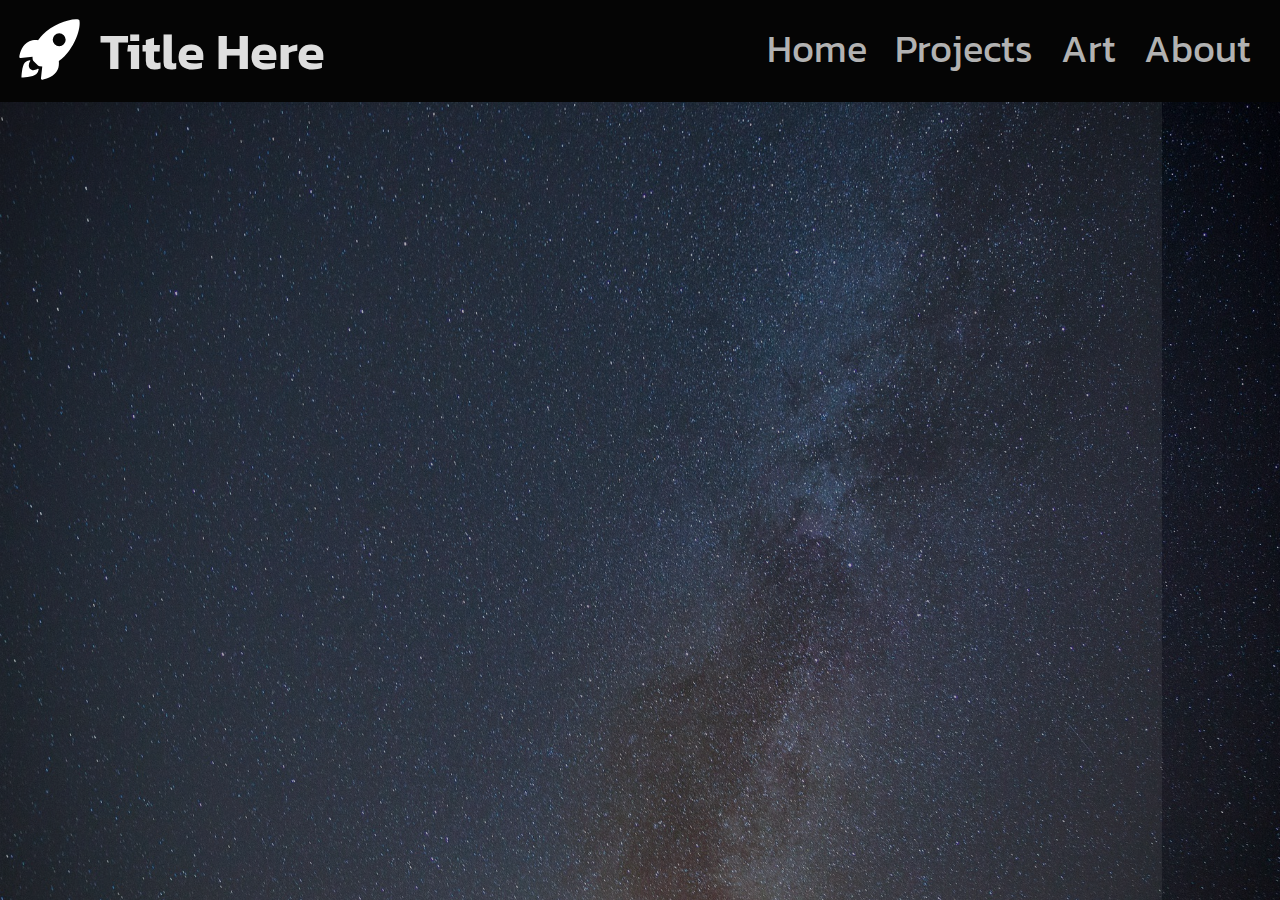
<file: index.html>
<!DOCTYPE html>
<html lang="en-US">
    <head>
        <title>Portfolio</title>
        <meta charset="UTF-8">
        <meta name="title" content="Portfolio">
        <meta name="description" content="Description here">
        <meta name="robots" content="index, nofollow">
        <meta name="viewport" content="width=device-width, initial-scale=1.0">
        <meta name="darkreader-lock">
        <link rel="stylesheet" href="./assets/stylesheets/main.css">
        <script src="./assets/script/svg-fallback.min.js"></script>
        <script src="./assets/script/json-markdown.min.js"></script>
        <script src="./assets/script/navigation.min.js"></script>
    </head>
    <body>
        <header>
            <h1>
                <img src="./assets/images/icon/rocket.svg" alt="" aria-hidden="true">
                <span>
                    Title Here
                </span>
            </h1>
            <nav>
                <a href="#home">Home</a>
                <a href="#projects">Projects</a>
                <a href="#art">Art</a>
                <a href="#about">About</a>
                <a href="javascript:void(0)" class="burger" aria-hidden="true" onclick="navDropdown(this)">
                    <img src="./assets/images/icon/burger.svg" alt="" title="Open Navigation">
                </a>
            </nav>
        </header>
        <main>
            <noscript>
                This site requires JavaScript to be enabled.
            </noscript>
            <section class="loading-panel" data-role="loading">
                <div class="progress" data-role="loading-progress"></div>
            </section>
        </main>
    </body>
</html>
</file>
<file: assets/stylesheets/main.css>
@import url('https://fonts.googleapis.com/css2?family=Dosis:wght@200;300;400;500;600;700;800&family=Kanit:ital,wght@0,100;0,200;0,300;0,400;0,500;0,600;0,700;0,800;0,900;1,100;1,200;1,300;1,400;1,500;1,600;1,700;1,800;1,900&display=swap');
@import url('https://fonts.googleapis.com/css2?family=Gloock&display=swap');

html, body {
    background-color: #222222;
    min-height: 100vh;
    margin: 0;
    padding: 0;
    color: #dedede;
    font-family: 'Kanit', sans-serif;
}

:root {
    --header-size: 6vw;
}

@media (max-aspect-ratio: 3/2) {
    :root {
        --header-size: 8vw;
    }
}

@media (max-aspect-ratio: 4/5) {
    :root {
        --header-size: 6vh;
    }
}

header {
    position: fixed;
    top: 0;
    left: 0;
    width: 100vw;
    height: 6vw;
    height: var(--header-size);
    background-color: #050505;
    overflow: hidden;
}

header > h1 {
    font-size: 3vw;
    font-size: calc(var(--header-size) * 0.5);
    font-weight: 600;
    margin: 0.9vw;
    margin: calc(var(--header-size) * 0.15);
}

header > h1 > span {
    position: relative;
    bottom: 0.28em;
    left: 0.1em;
}

header > h1 > img {
    display: inline-block;
    width: 4vw;
    width: calc(var(--header-size) * 2 / 3);
    aspect-ratio: 1/1;
}

header > nav {
    position: absolute;
    right: 0;
    font-size: 2.5vw;
    font-size: calc(var(--header-size) * 0.375);
    top: 1.2vw;
    top: calc(var(--header-size) * 0.2);
    right: 0.5em;
    text-align: right;
}

header > nav > a {
    color: inherit;
    text-decoration: none;
    margin-left: 0.25em;
    margin-right: 0.25em;
    opacity: 0.8;
    transition-property: opacity;
    transition-duration: 200ms;
    transition-timing-function: ease-in-out;
}

header > nav > a:hover {
    opacity: 1;
}

header > nav > a.burger {
    display: none;
}

@media (max-aspect-ratio: 4/5) {
    header > nav > a {
        opacity: 0;
        pointer-events: none;
    }

    header > nav > a.burger {
        pointer-events: initial;
        display: initial;
        opacity: 0.8;
    }
}

@media (max-aspect-ratio: 2/5) {
    header > nav > a {
        position: fixed;
    }

    header > nav > a.burger {
        position: initial;
    }
}

header > nav > a.burger > img {
    display: inline-block;
    font-size: inherit;
    width: 1.2em;
    height: 1.2em;
    position: relative;
    top: 0.2em;
}

div.burger-dropdown {
    position: fixed;
    background-color: #111111;
    color: #dedede;
    font-size: 3vh;
    box-sizing: border-box;
    padding: 1vh;
    border-radius: 0.75vh;
    border-top-right-radius: 0;
    clip-path: inset(0 0 100% 0);
    transition-property: clip-path, opacity;
    transition-duration: 200ms;
    transition-timing-function: ease-in-out;
    font-family: 'Kanit', sans-serif;
    z-index: 5;
    text-align: right;
    pointer-events: none;
    min-width: 20vw;
    opacity: 0;
}

div.burger-dropdown.active {
    opacity: 1;
    clip-path: inset(0 0 0% 0);
    pointer-events: initial;
}

div.burger-dropdown > a {
    color: inherit;
    text-decoration: none;
}

div.burger-dropdown > hr {
    margin-top: 0.2em;
    margin-bottom: 0.2em;
    border-width: 0.02em;
}

main {
    position: fixed;
    top: 6vw;
    top: var(--header-size);
    left: 0;
    width: 100vw;
    box-sizing: border-box;
    padding: min(2vw, 2vh);
    min-height: 100vh;
    min-height: calc(100vh - 6vw);
    min-height: calc(100vh - var(--header-size));
}

main > section {
    position: absolute;
    top: 0;
    left: 0;
    width: 100vw;
    height: 100%;
    overflow: auto;
}

section.loading-panel {
    background-color: black;
    background: url("../images/starry_sky.jpg");
    background: url("../images/starry_sky.jpg"), url([data-uri]);
    background-size: cover;
    background-position: center center;
    position: absolute;
    top: 0;
    left: 0;
    width: 100vw;
    height: 100vh;
    z-index: 8;
    filter: brightness(70%);
}

section.loading-panel > div.progress {
    position: absolute;
    top: 0;
    left: 0;
    width: 80%;
    height: 100vh;
    background-color: white;
    opacity: 0.1;
}

noscript {
    z-index: 20;
}
</file>
